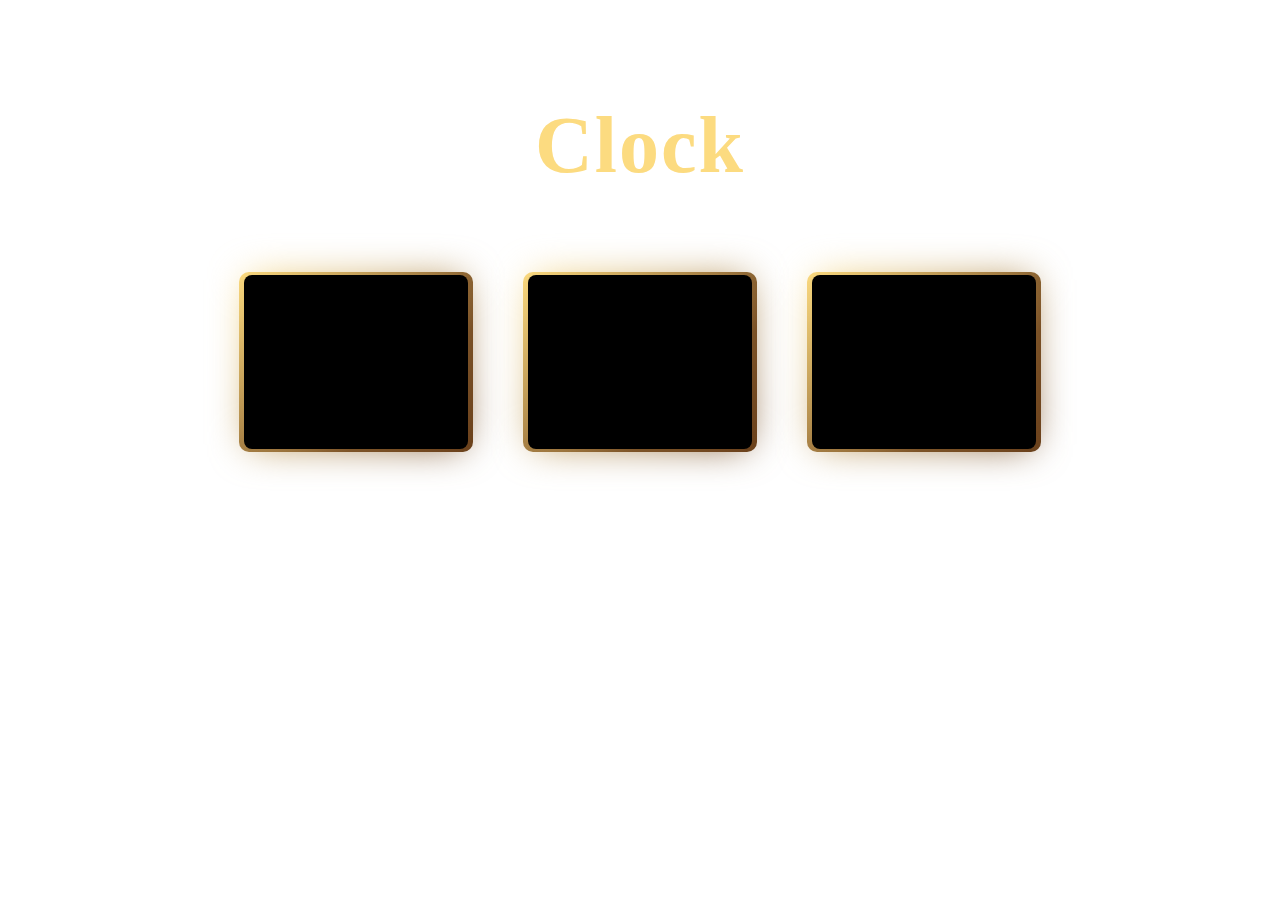
<file: clock/index.html>
<!DOCTYPE html>
<html lang="en">

<head>
    <meta charset="UTF-8">
    <meta name="viewport" content="width=device-width, initial-scale=1.0">
    <title>Clock</title>
    <link rel="stylesheet" href="style.css">
</head>

<body>

    <h1>Clock</h1>

    <div class="container">
        <div class="card">
            <p id="hour" class="heading"></p>
        </div>
        <div class="card">
            <p id="min" class="heading"></p>
        </div>
        <div class="card">
            <p id="sec" class="heading"></p>
        </div>
    </div>

    <script src="app.js"></script>
</body>

</html>
</file>
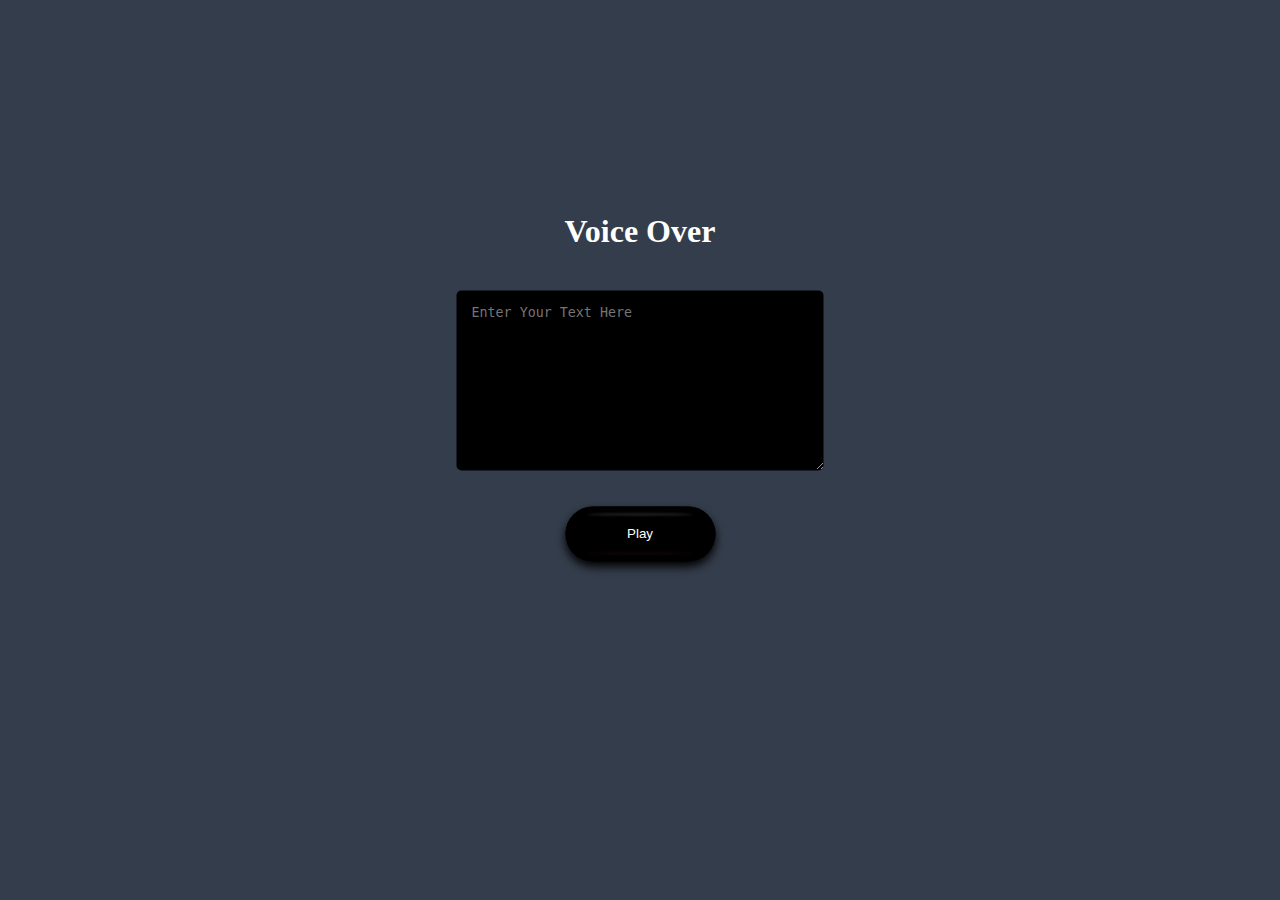
<file: voice/index.html>
<!DOCTYPE html>
<html lang="en">

<head>
    <meta charset="UTF-8">
    <meta name="viewport" content="width=device-width, initial-scale=1.0">
    <title>Voice</title>
    <link rel="stylesheet" href="style.css">
</head>

<body>

    <div class="container">
        <h1>Voice Over</h1>
        <br>
        <textarea id="text" cols="40" rows="10" placeholder="Enter Your Text Here"></textarea>
        <br><br>
        <button id="btn" class="Btn">
            Play
          </button>
    </div>

    <script src="app.js"></script>
</body>

</html>
</file>
<file: clock/style.css>
body{
    background-image: url('https://wallpapercave.com/wp/wp6303627.jpg');
    background-repeat: no-repeat;
    background-size: cover;
}

.container{
    width: 100%;
    display: flex;
    justify-content: center;
    align-items: center;
    flex-wrap: wrap;
}

h1 {
    margin-top: 100px;
    text-align: center;
    color: #FCDB80;
    font-size: 5em;
    letter-spacing: 2px;
}

.card {
    position: relative;
    width: 200px;
    height: 150px;
    background-color: #000;
    display: flex;
    justify-content: center;
    align-items: center;
    padding: 12px;
    gap: 12px;
    border-radius: 8px;
    cursor: pointer;
    margin: 30px;
  }
  
  .card::before {
    content: '';
    position: absolute;
    inset: 0;
    left: -5px;
    margin: auto;
    width: 234px;
    height: 180px;
    border-radius: 10px;
    background: linear-gradient(-45deg, #6b411c 30%, #FCDB80 100% );
    z-index: -10;
    pointer-events: none;
    transition: all 0.6s cubic-bezier(0.175, 0.885, 0.32, 1.275);
  }
  
  .card::after {
    content: "";
    z-index: -1;
    position: absolute;
    inset: 0;
    background: linear-gradient(-45deg, #6b411c 0%, #FCDB80 100% );
    transform: translate3d(0, 0, 0) scale(0.95);
    filter: blur(20px);
  }
  
  .heading {
    font-size: 3em;
    text-transform: capitalize;
    font-weight: 700;
  }
  
  .card p:not(.heading) {
    font-size: 14px;
  }
  
  .card p:last-child {
    color: #FCDB80;
    font-weight: 600;
  }
  
  .card:hover::after {
    filter: blur(30px);
  }
  
  .card:hover::before {
    transform: rotate(-90deg) scaleX(0.8) scaleY(1.30);
  }
  
@media screen and (min-width: 1480px) {
    h1 {
        margin-top: 240px;
    }
}
</file>
<file: voice/style.css>
body{
    background-color: #343d4b;
    position: relative;
}

.container{
    display: flex;
    flex-direction: column;
    justify-content: center;
    align-items: center;
    position: absolute;
    top: 80%;
    left: 50%;
    transform: translate(-50%, 50%);
}

h1{
    color: white;
}

textarea{
    background-color: black;
    border: none;
    border-radius: 5px;
    color: white;
    padding: 15px;
}

.Btn {
    position: relative;
    width: 150px;
    height: 55px;
    border-radius: 45px;
    border: none;
    background-color: black;
    color: rgb(255, 255, 255);
    box-shadow: 0px 10px 10px black inset, 0px 5px 10px black, 0px -10px 10px black inset;
    cursor: pointer;
    display: flex;
    align-items: center;
    justify-content: center;
  }
  
  .Btn::before {
    width: 70%;
    height: 2px;
    position: absolute;
    background-color: rgb(87, 87, 87);
    content: "";
    filter: blur(1px);
    top: 7px;
    border-radius: 50%;
    opacity: 0.5;
  }
  
  .Btn::after {
    width: 70%;
    height: 2px;
    position: absolute;
    background-color: rgba(160, 43, 43, 0.137);
    content: "";
    filter: blur(1px);
    bottom: 7px;
    border-radius: 50%;
  }
  
  .Btn:hover {
    animation: jello-horizontal 0.9s both;
  }
  
  @keyframes jello-horizontal {
    0% {
      transform: scale3d(1, 1, 1);
    }
  
    30% {
      transform: scale3d(1.25, 0.75, 1);
    }
  
    40% {
      transform: scale3d(0.75, 1.25, 1);
    }
  
    50% {
      transform: scale3d(1.15, 0.85, 1);
    }
  
    65% {
      transform: scale3d(0.95, 1.05, 1);
    }
  
    75% {
      transform: scale3d(1.05, 0.95, 1);
    }
  
    100% {
      transform: scale3d(1, 1, 1);
    }
  }
</file>
